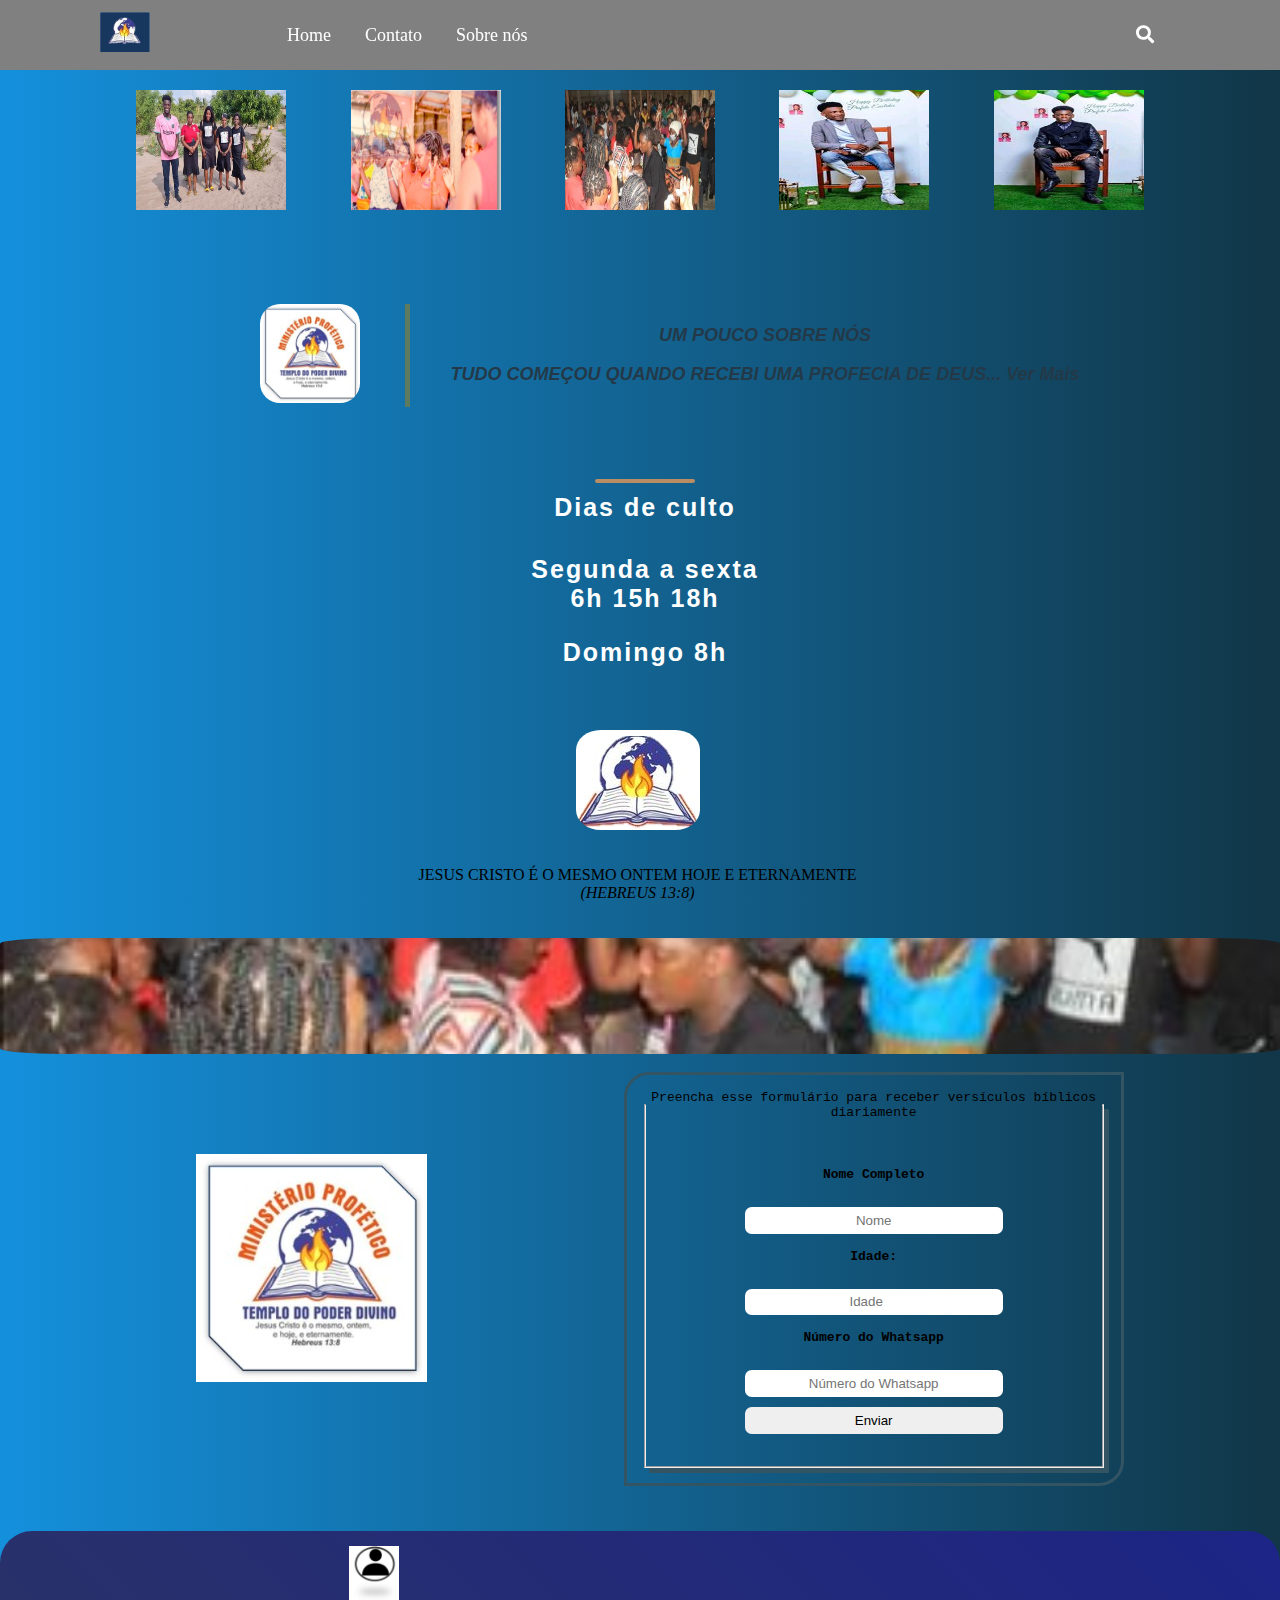
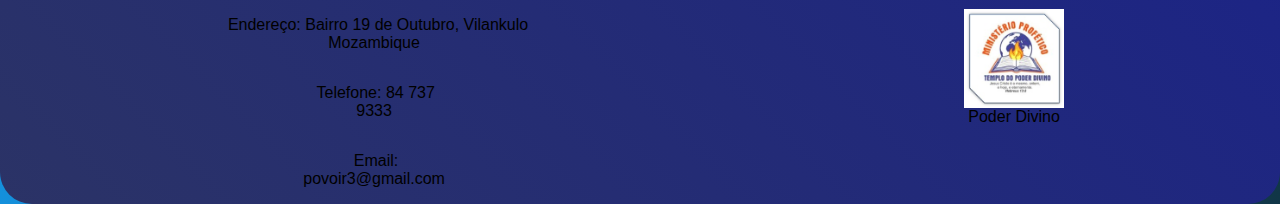
<file: index.html>
﻿<!DOCTYPE html>
<html>
    <head>
        <title>Templo do Poder Divino</title>
        <meta charset="UTF-8" />
        <meta name="viewport" content="width=device-width, initial-scale=1.0" />
        <meta name="author" content="Salmir Junior e César Muchuo" />
        <meta name="description" conten="Site do Ministério Profético templo do Poder Divino" />
        <meta name="keywords" content="Organização religiosa, igreja em Moçamique" />
        <meta http-equiv="X-UA=Compatible" content="IE=edge" />
        <meta http-equiv="og:type" content="website" />
        <meta http-equiv="og:title" content="Ministério Profético Templo do Poder Divino - Home" />
        <meta http-equiv="og:description" content="Ministério Profético Templo do Poder Divino. Venha participar de nossos cultos!" />
        <meta http-equiv="og:img" content="Ministério Profético.jpg" />
        <meta http-equiv="cache-control" content="public" />
        <meta http-equiv="content-language" content="pt-br, en-US, fr, pt" />
        <meta http-equiv="content-type" content="text/html" charset="UTF-8"/>
        <link rel="stylesheet" href="styles.css" />
        <link rel="stylesheet" href="https://cdnjs.cloudflare.com/ajax/libs/font-awesome/5.15.3/css/all.min.css"/>
        <link rel="shortcut icon" href="ícone.jpg" />
      </head>

    <body>
      <div class="wrapper">
        <nav>
          <input type="checkbox" id="show-search">
          <input type="checkbox" id="show-menu">
          <label for="show-menu" class="menu-icon"><i class="fas fa-bars"></i></label>
          <div class="content">
          <div class="logo"><a href="index.html"><img src="Menu ícone.jpg"></a></div>
            <ul class="links">
              <li><a href="index.html">Home</a></li>
              <li><a href="contato.html">Contato</a></li>
              <li><a href="sobre.html">Sobre nós</a></li>
              </li>
            </ul>
          </div>
          <label for="show-search" class="search-icon"><i class="fas fa-search"></i></label>
          <form action="#" class="search-box">
            <input type="text" placeholder="Type Something to Search..." required>
            <button type="submit" class="go-icon"><i class="fas fa-long-arrow-alt-right"></i></button>
          </form>
        </nav>
      </div>
      <main>
        <h1>Conheça alguns de nossos irmãos</h1>
        <section class="fotos">
          <figure>
            <img src="Foto 1.jpg" alt="5 servos de Deus sorrindo para camera" />
            <img src="Foto 3.jpg" alt=" Profeta Euclides" />
            <img src="Foto 4.jpg" alt="Pessoas dentro da igreja com as mãos levantadas" />
            <img src="Foto 2.jpg" alt="profeta Euclides lider supremo da igreja"/>
            <img src="Foto 5.jpg" />
          </figure>
        </section>

        <section class="detalhes">
          <figure>
            <img src="Ministério Profético.jpg" alt="Logo da igreja Ministério Profético Templo do Poder Divino"/>
          </figure>
          <section class="historia">
            <p id="negrito">UM POUCO SOBRE NÓS</p>
            <p>TUDO COMEÇOU QUANDO RECEBI UMA PROFECIA DE DEUS... <a href="sobre.html"><m> Ver Mais </m></a></p>
          </section>
        </section>

        <section class="dias-culto">
          <hr />
          <h4>Dias de culto</h4>
          <p>Segunda a sexta <br /> 6h 15h 18h</p>
          <p>Domingo 8h</p>
        </section>

        <aside>
          <figure>
            <img src="ícone.jpg" alt="Logotio do minisério Profetico Templo do Poder Divino"/>
          </figure>
          <blockquote cite="https://www.bibliaonline.com.br/acf/hb/13">
            Jesus Cristo é o mesmo ontem hoje e eternamente
           <br> <cite>(Hebreus 13:8)</cite>
          </blockquote>
        </aside>

        <section class="localização">
         
        </section>
        
        <section class="versiculo">
          <figure>
            <img src="Ministério Profético.jpg" />
          </figure>
          <form action="#" class="versiculo-diario">
            <fieldset>
              <legend>Preencha esse formulário para receber versículos bíblicos diariamente</legend>
              <label for="nome">Nome Completo</label>
              <input type="text" name="nome" id="nome" placeholder="Nome" required/>
              <label for="idade">Idade:</label>
              <input type="number" name="age" id="idade" placeholder="Idade" required/>
              <label for="whatsapp">Número do Whatsapp</label>
              <input type="tel" name="numero" id="whatsapp" placeholder="Número do Whatsapp" required/>
              <input type="submit" name="botao" value="Enviar" />         
            </fieldset>
          </form>
        </section>
        
        <footer>
          <div id="endereco">
            <img src="contato.jpg" alt="Imagem de um círculo com um retângulo arredondado" />
            <p>Endereço: Bairro 19 de Outubro, Vilankulo Mozambique</p>
            <p>Telefone: 84 737 9333</p>
            <p>Email: <span> povoir3@gmail.com</span></p>
          </div>
          <div class="imagem">
            <figure>
              <img src="Ministério Profético.jpg" alt="Logo da igreja Ministério Profético Templo do Poder Divino"/>
              <figcaption>Poder Divino</figcaption>
            </figure>
          </div>
        </footer>
      </main>
    </body>
</html>
</file>
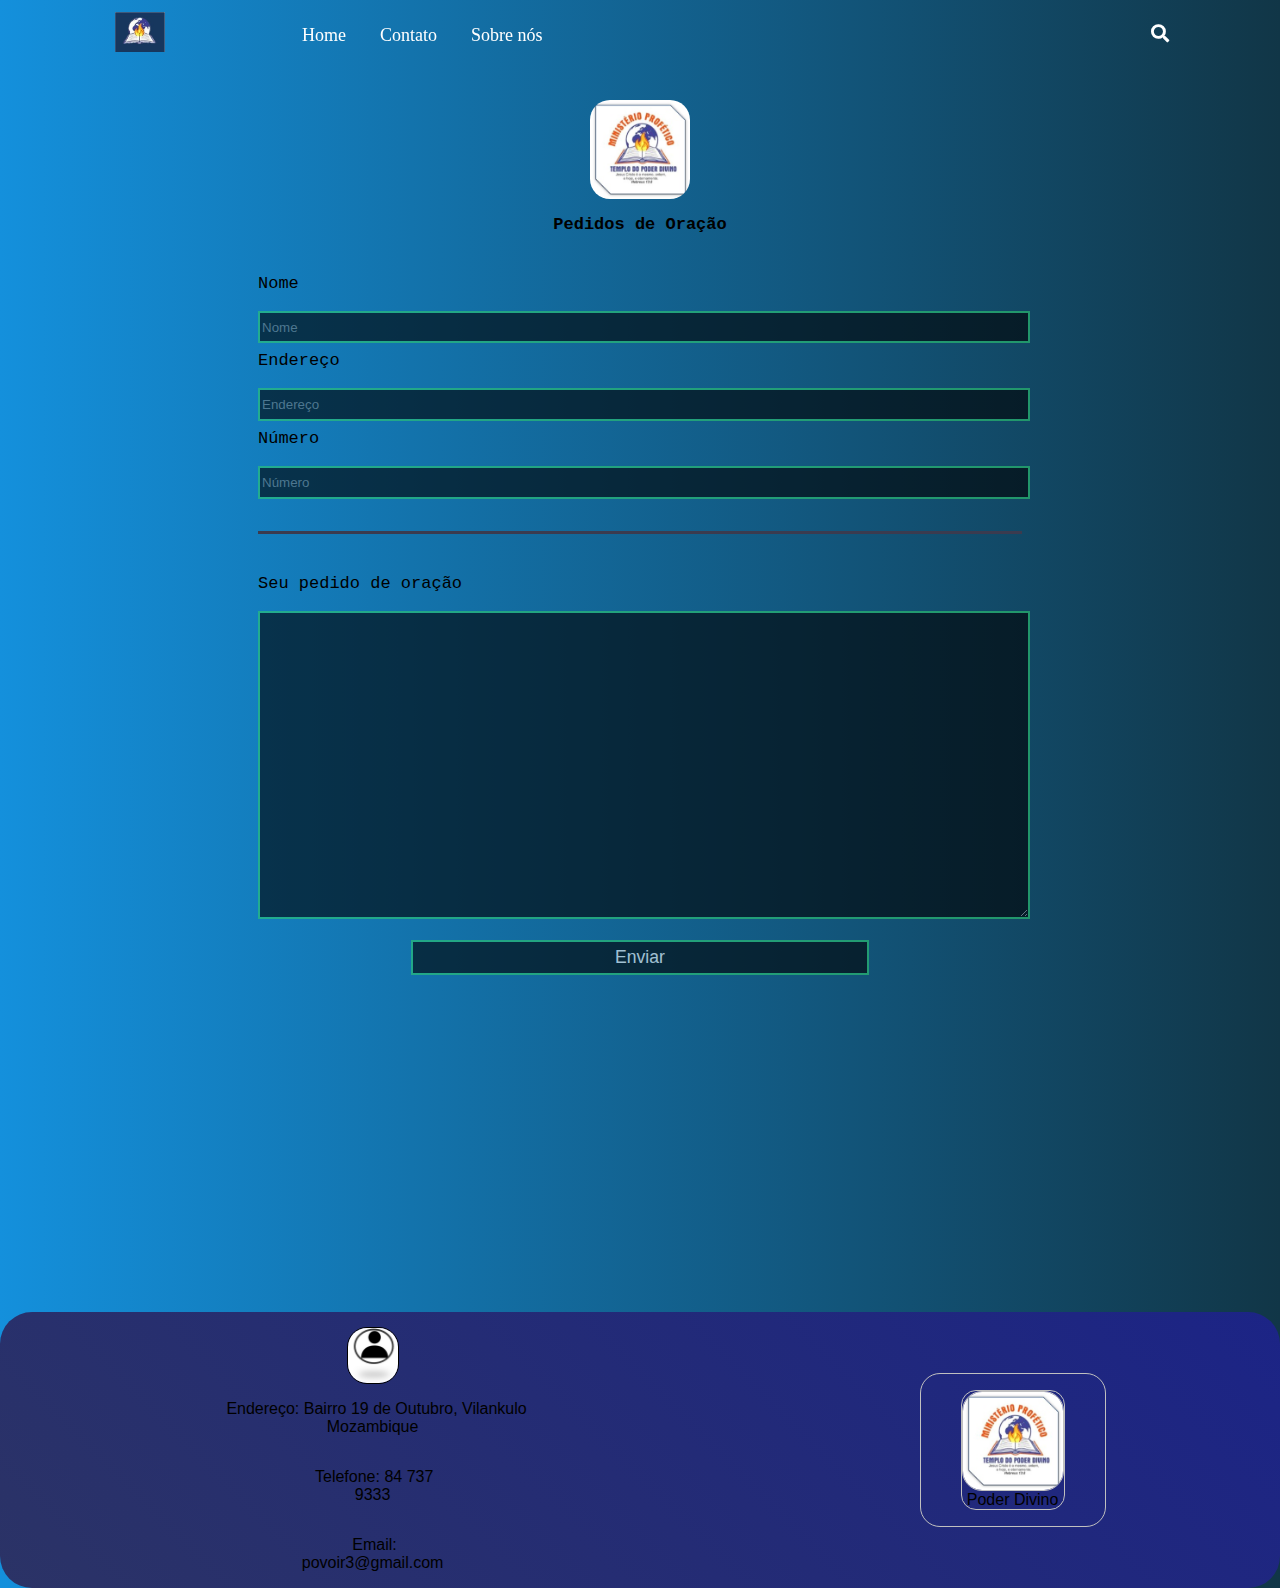
<file: contato.html>
﻿<!DOCTYPE html>
<html lang="pt-br">
<head>
    <title>Templo do Poder Divino</title>
    <meta charset="UTF-8">
    <meta name="viewport" content="width=device-width, initial-scale=1.0">
    <meta name="author" content="Salmir Junior e César Mucuho" />
    <meta name="description" conten="Site da igreja evangélica Ministério Profético templo do Poder Divino" />
    <meta name="keywords" content="Organização religiosa, igreja em Moçamique" />
    <meta http-equiv="X-UA-Compatible" content="IE=edge">
    <meta http-equiv="og:type" content="website" />
    <meta http-equiv="og:title" content="Ministério Profético Templo do Poder Divino - Home" />
    <meta http-equiv="og:description" content="Ministério Profético Templo do Poder Divino. Venha participar de nossos cultos!" />
    <meta http-equiv="og:img" content="Ministério Profético.jpg" />
    <meta http-equiv="cache-control" content="public" />
    <meta http-equiv="content-language" content="pt-br, en-US, fr, pt" />
    <meta http-equiv="content-type" content="text/html" charset="UTF-8"/>
    <link rel="stylesheet" href="https://cdnjs.cloudflare.com/ajax/libs/font-awesome/5.15.3/css/all.min.css"/>
    <link rel="stylesheet" href="contato.css" />
    <link rel="shortcut icon" href="ícone.jpg" />
</head>
<body>
    <div class="wrapper">
        <nav>
          <input type="checkbox" id="show-search">
          <input type="checkbox" id="show-menu">
          <label for="show-menu" class="menu-icon"><i class="fas fa-bars"></i></label>
          <div class="content">
          <div class="logo"><a href="index.html"><img src="Menu ícone.jpg"></a></div>
            <ul class="links">
              <li><a href="index.html">Home</a></li>
              <li><a href="contato.html">Contato</a></li>
              <li><a href="sobre.html">Sobre nós</a></li>
              </li>
            </ul>
          </div>
          <label for="show-search" class="search-icon"><i class="fas fa-search"></i></label>
          <form action="#" class="search-box">
            <input type="text" placeholder="escreve a sua pesquisa..." required>
            <button type="submit" class="go-icon"><i class="fas fa-long-arrow-alt-right"></i></button>
          </form>
        </nav>
      </div>
          
    <main>
        <form method="POST" action="#" class="pedidos-oracao">
            <figure>
                <img src="Ministério Profético.jpg" alt="Logo da igreja templo do Poder Divino" />
            </figure>
            <legend>Pedidos de Oração</legend>
            <fieldset>
                <label for="nome">Nome </label>
                <input type="name" name="nome" id="nome" placeholder="Nome" required/>
                <label for="endereco">Endereço</label>
                <input type="text" name="address" id="endereco" placeholder="Endereço" required/>
                <label for="numero">Número</label>
                <input type="number" name="numero" id="numero" placeholder="Número" required/>
            </fieldset>
            <fieldset>
                <label for="pedido-oracao">Seu pedido de oração</label>
                <textarea id="pedido-oracao" rows="20" cols="45" required></textarea>
                <input type="submit" value="Enviar" /> 
            </fieldset>
        </form>
    </main>
    <footer>
        <div id="endereco">
            <img src="contato.jpg" alt="Imagem de um círculo com um retângulo arredondado" />
            <p>Endereço: Bairro 19 de Outubro, Vilankulo Mozambique</p>
            <p>Telefone: 84 737 9333</p>
            <p>Email: povoir3@gmail.com</p>
            
        </div>
        <div class="imagem">
            <figure>
              <img src="Ministério Profético.jpg" alt="Logo da igreja Ministério Profético Templo do Poder Divino"/>
              <figcaption>Poder Divino</figcaption>
            </figure>
        </div>
    </footer>
</body>
</html>
</file>
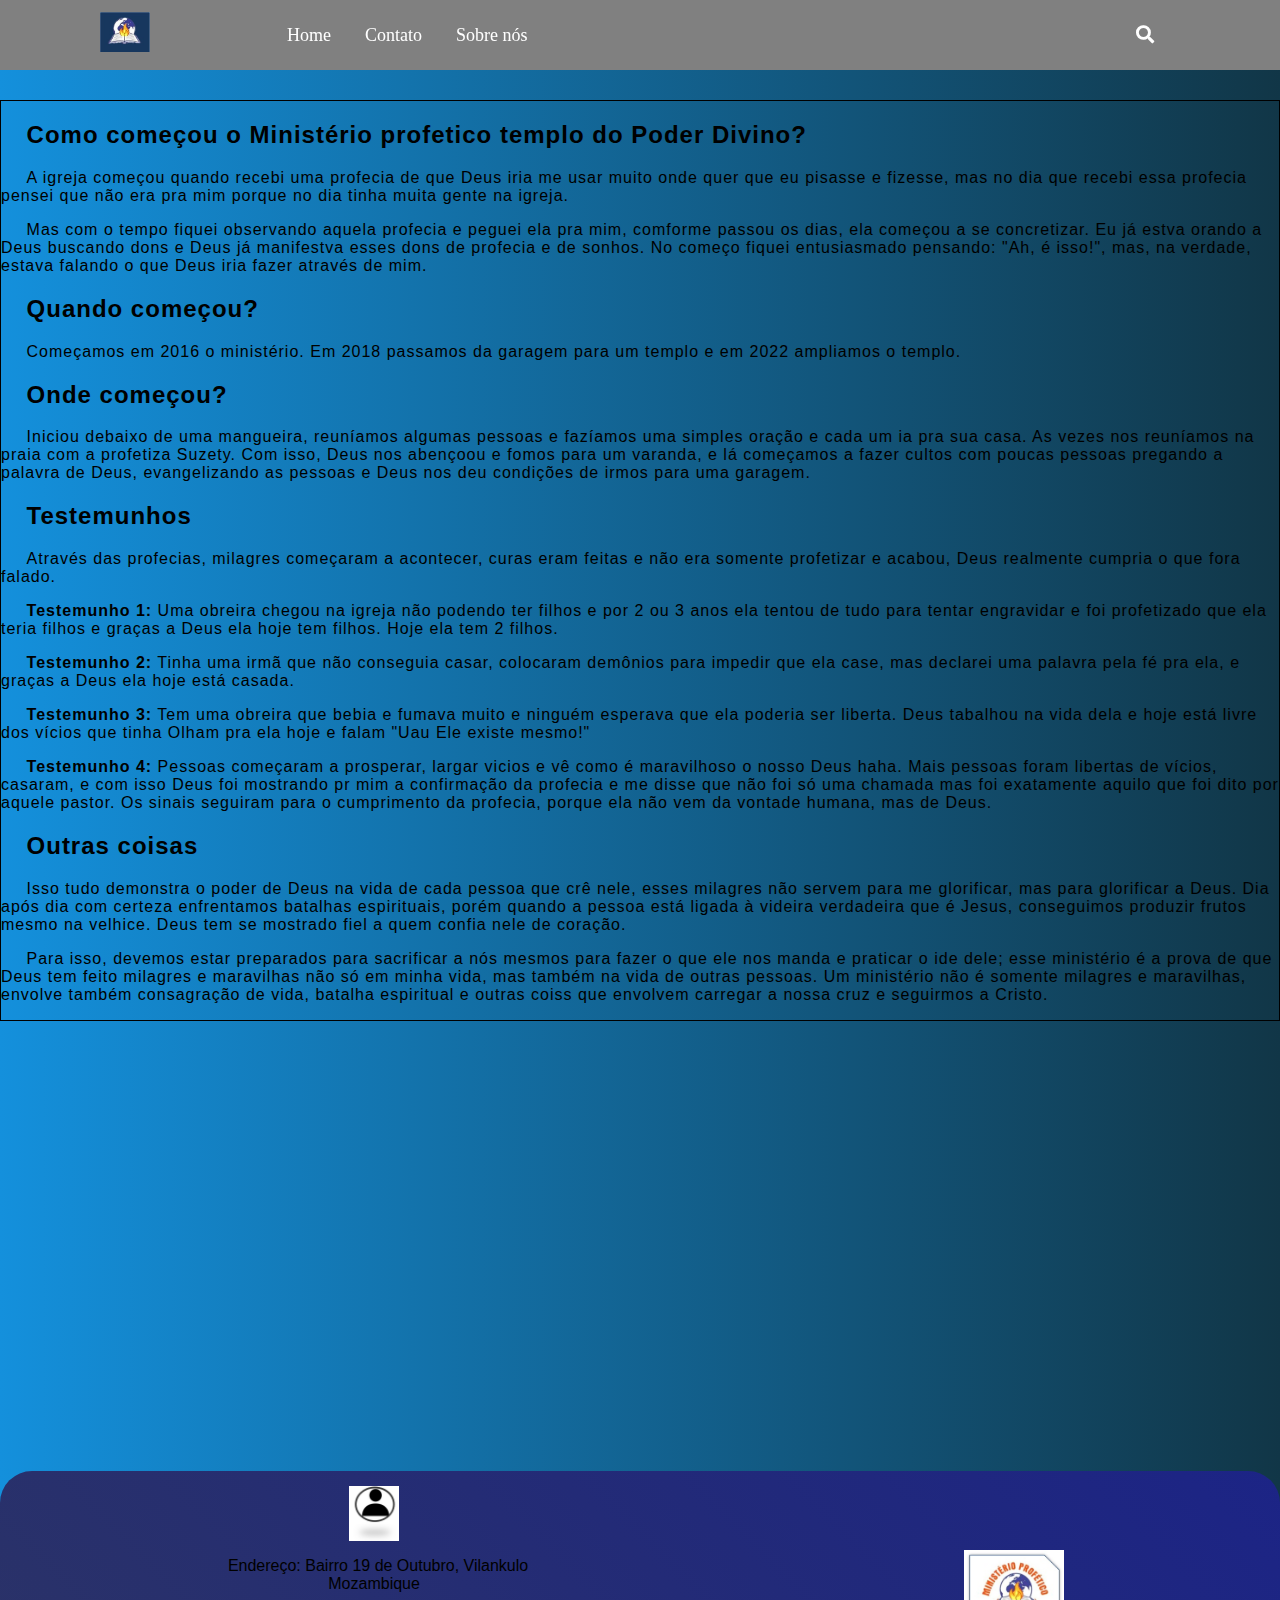
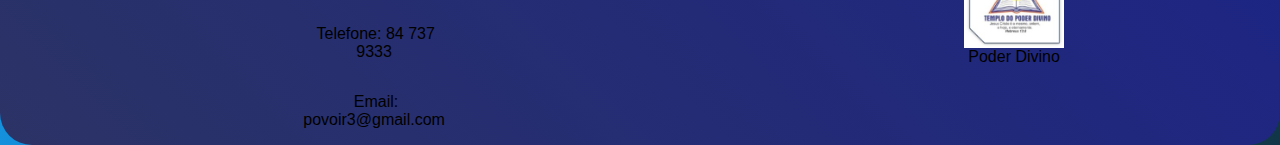
<file: sobre.html>
﻿<!DOCTYPE html>
<html>
    <title>Templo do Poder Divino</title>
    <met charset="UTF-8" />
    <meta name="description" content="width=device-width, initial-scale=1.0" />
    <meta name="author" content="Salmir Junior e César Muchuo"/>
    <met name="keywords" content="Organização religiosa, igreja em Mozambique" />
    <meta name="description" content="Site da igreja evngélica Ministério Profético Templo do Poder Divino" />
    <meta http-equiv="X-UA=Compatible" content="IE=Edge" />
    <meta http-equiv="og:type" content="website" />
    <meta http-equiv="og:title" content="Ministério Profético templo do Poder Divino - Sobre Nós" />
    <meta http-equiv="og:description" content="Um pouco da história dessa igreja." />
    <meta http-equiv="og:img" content="Menu ícone.jpg" />
    <meta http-equiv="cache-control" content="public" />
    <meta htttp-equiv="content-language" content="pt-br, en-US, fr, pt" />
    <meta htttp-equiv="content-type" content="text/html" charset="UTF-8" />
    <link rel="stylesheet" href="https://cdnjs.cloudflare.com/ajax/libs/font-awesome/5.15.3/css/all.min.css"/>
    <link rel="stylesheet" href="sobre.css" />
    <link rel="shortcut icon" href="ícone.jpg" />
    
    <body>
      <div class="wrapper">
        <nav>
          <input type="checkbox" id="show-search">
          <input type="checkbox" id="show-menu">
          <label for="show-menu" class="menu-icon"><i class="fas fa-bars"></i></label>
          <div class="content">
          <div class="logo"><a href="index.html"><img src="Menu ícone.jpg"></a></div>
            <ul class="links">
              <li><a href="index.html">Home</a></li>
              <li><a href="contato.html">Contato</a></li>
              <li><a href="sobre.html">Sobre nós</a></li>
              </li>
            </ul>
          </div>
          <label for="show-search" class="search-icon"><i class="fas fa-search"></i></label>
          <form action="#" class="search-box">
            <input type="text" placeholder="Type Something to Search..." required>
            <button type="submit" class="go-icon"><i class="fas fa-long-arrow-alt-right"></i></button>
          </form>
        </nav>
      </div>
        <main>
            <section class="historia">
              <article id="como-começou">
                <h2>Como começou o Ministério profetico templo do Poder Divino?</h2>
                <p>A igreja começou quando recebi uma profecia de que Deus iria me usar muito onde quer
                  que eu pisasse e fizesse, mas no dia que recebi essa profecia pensei que não era pra mim
                  porque no dia tinha muita gente na igreja.
                </p>
                <p>
                  Mas com o tempo fiquei observando aquela
                  profecia e peguei ela pra mim, comforme passou os dias, ela começou a se concretizar.
                  Eu já estva orando a Deus buscando dons e Deus já manifestva esses dons de profecia e de sonhos.
                  No começo fiquei entusiasmado pensando: "Ah, é isso!", mas, na verdade, estava falando o que Deus iria fazer
                  através de mim.
                </p>
              </article>
              <article id="quando-comecou">
                <h2>Quando começou?</h2>
                <p>Começamos em 2016 o ministério. Em 2018 passamos da garagem para um templo e em 2022 ampliamos o templo.</p>
              </article>
              <article id="onde-começou">
                <h2>Onde começou?</h2>
                <p>
                  Iniciou debaixo de uma mangueira, reuníamos algumas pessoas e fazíamos uma simples oração
                  e cada um ia pra sua casa.
                  As vezes nos reuníamos na praia com a profetiza Suzety. Com isso,
                  Deus nos abençoou e fomos para um varanda, e lá começamos a fazer cultos com poucas pessoas
                  pregando a palavra de Deus, evangelizando as pessoas e Deus nos deu condições de irmos para uma garagem.
                </p>
              </article>

              <article id="testemunho">
                <h2>Testemunhos</h2>
                <p>Através das profecias, milagres começaram a acontecer, curas eram feitas e não era somente
                  profetizar e acabou, Deus realmente cumpria o que fora falado.
                </p>
                <p><span>Testemunho 1: </span>
                  Uma obreira chegou na igreja não podendo ter filhos e por 2 ou 3 anos ela tentou de tudo para tentar engravidar
                  e foi profetizado que ela teria filhos e graças a Deus ela hoje tem filhos. Hoje ela tem 2 filhos.
                </p>
                <p><span>Testemunho 2:</span>
                  Tinha uma irmã que não conseguia casar, colocaram demônios para impedir que ela case,
                  mas declarei uma palavra pela fé pra ela, e graças a Deus ela hoje está casada.
                </p>
                <p><span>Testemunho 3:</span>
                  Tem uma obreira que bebia e fumava muito e ninguém esperava
                  que ela poderia ser liberta. Deus tabalhou na vida dela e hoje está livre dos vícios que tinha
                  Olham pra ela hoje e falam "Uau Ele existe mesmo!"
                </p>
                <p>
                  <span>Testemunho 4:</span>  
                
                  Pessoas começaram a prosperar, largar vicios e vê como é maravilhoso o nosso Deus haha.
                  Mais pessoas foram libertas de vícios, casaram, e com isso Deus foi mostrando pr mim a confirmação
                  da profecia e me disse que não foi só uma chamada mas foi exatamente aquilo que foi dito por aquele pastor.
                  Os sinais seguiram para o cumprimento da profecia, porque ela não vem da vontade humana, mas de Deus.
                </p>
              </article>

              <article id="outros">
                <h2>Outras coisas</h2>
                <p>
                  Isso tudo demonstra o poder de Deus na vida de cada pessoa que crê nele, esses milagres
                  não servem para me glorificar, mas para glorificar a Deus. Dia após dia com certeza enfrentamos
                  batalhas espirituais, porém quando a pessoa está ligada à videira verdadeira que é Jesus, conseguimos
                  produzir frutos mesmo na velhice. Deus tem se mostrado fiel a quem confia nele de coração.
                </p>
                <p>
                  Para isso, devemos estar preparados para sacrificar a nós mesmos para fazer o que ele nos manda e praticar
                  o ide dele; esse ministério é a prova de que Deus tem feito milagres e maravilhas não só
                  em minha vida, mas também na vida de outras pessoas. Um ministério não é somente milagres e maravilhas,
                  envolve também consagração de vida, batalha espiritual e outras coiss que envolvem carregar a nossa cruz
                  e seguirmos a Cristo.
                </p>
              </article>
            </section>
        
       
        <footer>
            <div id="endereco">
            <img src="contato.jpg" alt="Imagem de um círculo com um retângulo arredondado" />
            <p>Endereço: Bairro 19 de Outubro, Vilankulo Mozambique</p>
            <p>Telefone: 84 737 9333</p>
            <p>Email: povoir3@gmail.com</p>
          </div>
          <div class="imagem">
            <figure>
              <img src="Ministério Profético.jpg" alt="Logo da igreja Ministério Profético Templo do Poder Divino"/>
              <figcaption> Poder Divino </figcaption>
            </figure>
          </div>
        </footer>
        
        </main>
    
    </body>
</html>
</file>
<file: styles.css>
﻿@import url('https://fonts.googleapis.com/css2?family=Lora&display=swap');
* {
  box-sizing: border-box;
  scrollbar-width: thin;
  scrollbar-color: rgb(43,43,104) #94844e;
}
*::-webkit-scrollbar {
  width: 12px;
}

*::-webkit-scrollbar-track {
  background: #94844e;
}

*::-webkit-scrollbar-thumb {
  background-color: rgb(43, 43, 104);
  border-radius: 20px;
  border: 3px solid #94844e;
}
/*Menu*/
a {
  text-decoration: none;
}
.wrapper{
  background-color:gray;
  position: fixed;
  width: 100%;
}
.wrapper nav{
  position: relative;
  display: flex;
  max-width: calc(100% - 200px);
  margin: 0 auto;
  height: 70px;
  align-items: center;
  justify-content: space-between;
}
nav .content{
  display: flex;
  align-items: center;
}
nav .content .links{
  margin-left: 80px;
  display: flex;
}
.content .logo a{
  color: #fff;
  font-size: 30px;
  font-weight: 600;
}
.content .links li{
  list-style: none;
  line-height: 70px;
}
.content .links li a,
.content .links li label{
  color: #fff;
  font-size: 18px;
  font-weight: 500;
  padding: 9px 17px;
  border-radius: 5px;
  transition: all 0.3s ease;
}
.content .links li label{
  display: none;
}
.content .links li a:hover,
.content .links li label:hover{
  background: #323c4e;
}
.wrapper .search-icon,
.wrapper .menu-icon{
  color: #fff;
  font-size: 18px;
  cursor: pointer;
  line-height: 70px;
  width: 70px;
  text-align: center;
}
.wrapper .menu-icon{
  display: none;
}
.wrapper #show-search:checked ~ .search-icon i::before{
  content: "\f00d";
}

.wrapper .search-box{
  position: absolute;
  height: 100%;
  max-width: calc(100% - 50px);
  width: 100%;
  opacity: 0;
  pointer-events: none;
  transition: all 0.3s ease;
}
.wrapper #show-search:checked ~ .search-box{
  opacity: 1;
  pointer-events: auto;
}
.search-box input{
  width: 100%;
  height: 100%;
  border: none;
  outline: none;
  font-size: 17px;
  color: #fff;
  background: #94844e;
  padding: 0 100px 0 15px;
}
.search-box input::placeholder{
  color: #f2f2f2;
}
.search-box .go-icon{
  position: absolute;
  right: 10px;
  top: 50%;
  transform: translateY(-50%);
  line-height: 60px;
  width: 70px;
  background: #94844e;
  border: none;
  outline: none;
  color: #fff;
  font-size: 20px;
  cursor: pointer;
}
.wrapper input[type="checkbox"]{
  display: none;
}

/* Dropdown Menu code start */
.content .links ul{
  position: absolute;
  background: rgba(238, 194, 49, 0.548);;
  top: 80px;
  z-index: -1;
  opacity: 0;
  visibility: hidden;
}
.content .links li:hover > ul{
  top: 70px;
  opacity: 1;
  visibility: visible;
  transition: all 0.3s ease;
}
.content .links ul li a{
  display: block;
  width: 100%;
  line-height: 30px;
  border-radius: 0px!important;
}
.content .links ul ul{
  position: absolute;
  top: 0;
  right: calc(-100% + 8px);
}
.content .links ul li{
  position: relative;
}
.content .links ul li:hover ul{
  top: 0;
}
.logo img {
  width: 50px;
}

body {
  margin: 0 auto;
  box-sizing: border-box;
  overflow-x: hidden;
  background-image: linear-gradient(to right, rgb(20, 144, 220), rgb(17, 54, 71));
}
/*Corpo*/
main {
  margin: 0 auto;
  max-width: 100vw;
  max-height: 100vh;
  width: 100%;
  display: flex;
  flex-direction: column;
}
h1 {
  margin: 0 auto;
  text-align: center;
  font-family: 'Times' sans-serif;
}
.fotos {
  height: 220px;
  width: 100%;
  margin: auto;
  margin-top: 5px;
  padding: 2em;
  display: flex;
  justify-content: center;
  align-items: center;
  border-color:1px solid #2ecc71;
}
.fotos figure {
  display: flex;
  justify-content: space-evenly;
  align-items: center;
  max-width: 100vw;
  max-height: 100vh;
  width: 100%;
}
.fotos figure img {
  display: flex;
  justify-content: space-evenly;
  align-items:baseline;
  width: 150px;
  height: 120px;
}
.detalhes {
  background-repeat:no-repeat;
  display: flex;
  justify-content: center;
  align-items: center;
  max-width: 100vw;
  max-height: 100vh;
  width: 100%;
  height: 550px;
  margin: 10px 10px 1px 10px;
  padding: 20px;
  border-color:#2ecc71;
}
.detalhes figure {
  width: 150px;
  border-right: 5px outset rgba(238, 194, 49, 0.548);
}
.detalhes p {
  text-align: center;
  font-family:'Segoe UI', Tahoma, Geneva, Verdana, sans-serif;
  font-weight: bold;
  font-size: 18px;
  color: hsl(205, 35%, 21%);
  font-style: italic;
}
.detalhes figure {
  display: block;

}
.detalhes img {
  width: 100px;
  border-radius: 20%;
}
.detalhes a {
  text-decoration: none;
  color: hsl(205, 35%, 21%);
}
.dias-culto {
   url("Templo do poder Divino.jpg");
  background-repeat: no-repeat;
  background-position: center;
  background-size: 100%;
  max-width: 100vw;
  max-height: 100vh;
  width: 100%;
  margin: 2ex 10px 20px 5px;
}
.dias-culto hr {
  margin: 21px auto -1.5em;
  padding: 2px;
  width: 100px;
  height: 2px;
  border-radius: 5px;
  border: none;
  background-color:rgba(300, 158, 80, 0.705);
}
.dias-culto h4, .dias-culto p {
  font-family:Verdana, Geneva, Tahoma, sans-serif;
  text-align: center;
  letter-spacing: 2px;
  font-size: 25px;
  color:white;
  font-weight: 800;
 
}
aside {
  display: flex;
  flex-direction: column;
  align-items: center;
  justify-content: center;
  margin: 2px 10px 20px 5px;
  text-transform: uppercase;
  font-family: fantasy;
  text-align: center;
  
}

aside img{
border-radius:20%;
}
.localização {
  background-image: url("Foto 4.jpg");
  background-repeat: no-repeat;
  background-position: center;
  background-size: 100%;
  text-align: center;
  font-family: fantasy;
  font-size: 30px;
  font-stretch: semi-condensed;
  text-transform:uppercase;
  color: rgb(92, 81, 81);
  font-size: 20px;
  max-width: 100vw;
  max-height: 100vh;
  padding: 58px;
  border-radius:5%;
}
.localização p {
  color: rgb(236, 235, 229);
}
.versiculo {
  display: flex;
  justify-content: space-evenly;
  align-items: center;
}
.versiculo-diario {
  display: flex;
  justify-content: center;
  align-items: center;
  margin-top: 18px;
  padding: 15px;
  border: 3px solid #335563;
  border-top-left-radius: 25px;
  border-bottom-right-radius: 25px;
  width: 60vw;
  min-width: 300px;
  max-width: 500px;
}
.versiculo-diario fieldset {
  display: flex;
  flex-direction: column;
  align-items: center;
  padding: 2rem 0;
  box-shadow: 5px 5px #335563;
  box-sizing: border-box;
}
.versiculo-diario legend {
  text-align: center;
}
.versiculo-diario input::placeholder {
  text-align: center;
}
.versiculo-diario input {
  border: none;
  border-radius: 0.5em;
  padding: 5px;
  margin: 10px 0 0 0;
  width: 258px;
  min-height: 2em;
}
.versiculo-diairo input[type="submit"] {
  background:#335563;
  display: block;
  width: 60%;
  margin: 1rem auto;
  height: 2em;
  font-size: 1.1rem;
  border-color: white;
  min-width: 30px;
  cursor: pointer;
  border: 1px solid #335563;
}
.versiculo-diario legend {
  font-family: monospace;
}
.versiculo-diario input:focus {
  border-bottom:1.2px solid red;
  outline: 0;
}
.versiculo-diario label {
  padding: 15px;
  font-family: monospace;
  font-weight: bolder;
  text-align: center;
}

versiculo img{
border-radius:20%;
}
footer {
  background-image: linear-gradient(45deg, rgb(43, 51, 102), rgb(28, 36, 134));
  border-radius: 2em;
  max-width: 100vw;
  max-height: 100vh;
  width: 100%;
  height: max-content;
  margin-top: 45px;
  display: flex;
  justify-content: space-around;
  align-items: center;
}
footer #endereco {
  width: max-content;
  height: max-content;
  display: flex;
  flex-direction: column;
  justify-content: center;
  align-items: center;
}
footer p {
  font-family: 'Segoe UI', Tahoma, Geneva, Verdana, sans-serif;
  font-size: 1rem;
}

footer #endereco img, .imagem img {
  width: 100px;
}
footer #endereco img {
  margin-top: 15px;
  width: 50px;
}
footer #endereco p{
  text-indent: 2%;
  text-align: center;  
}
footer .imagem {
  max-height: 100vh;
  max-width: 100vw;
  height: 100%;
}
footer .imagem figure {
  display: flex;
  flex-direction: column;
  justify-content: center;
  align-items: center;
  font-family: 'Segoe UI', Tahoma, Geneva, Verdana, sans-serif;
  font-size: 1rem;
}


/*Responsividade*/
@media screen and (max-width: 1250px) {
  .wrapper nav{
    max-width: 100%;
    padding: 0 20px;
  }
  nav .content .links{
    margin-left: 30px;
  }
  .content .links li a{
    padding: 8px 13px;
  }
  .wrapper .search-box{
    max-width: calc(100% - 100px);
  }
  .wrapper .search-box input{
    padding: 0 100px 0 15px;
  }
}
@media screen and (max-width: 900px) {
  .wrapper .menu-icon{
    display: block;
  }
  .wrapper #show-menu:checked ~ .menu-icon i::before{
    content: "\f00d";
  }
  nav .content .links{
    display: block;
    position: fixed;
    background: #14181f;
    height: 100%;
    width: 100%;
    top: 70px;
    left: -100%;
    margin-left: 0;
    max-width: 350px;
    overflow-y: auto;
    padding-bottom: 100px;
    transition: all 0.3s ease;
  }
  nav #show-menu:checked ~ .content .links{
    left: 0%;
  }
  .content .links li{
    margin: 15px 20px;
  }
  .content .links li a,
  .content .links li label{
    line-height: 40px;
    font-size: 20px;
    display: block;
    padding: 8px 18px;
    cursor: pointer;
  }
  .content .links li a.desktop-link{
    display: none;
  }

  /* dropdown responsive code start */
  .content .links ul,
  .content .links ul ul{
    position: static;
    opacity: 1;
    visibility: visible;
    background: none;
    max-height: 0px;
    overflow: hidden;
  }
  .content .links #show-features:checked ~ ul,
  .content .links #show-services:checked ~ ul,
  .content .links #show-items:checked ~ ul{
    max-height: 100vh;
  }
  .content .links ul li{
    margin: 7px 20px;
  }
  .content .links ul li a{
    font-size: 18px;
    line-height: 30px;
    border-radius: 5px!important;
  }
}
@media screen and (max-width: 768px) {
  .wrapper .menu-icon{
    display: block;
  }
  .wrapper #show-menu:checked ~ .menu-icon i::before{
    content: "\f00d";
  }
  nav .content .links{
    display: block;
    position: fixed;
    background: #14181f;
    height: 100%;
    width: 100%;
    top: 70px;
    left: -100%;
    margin-left: 0;
    max-width: 350px;
    overflow-y: auto;
    padding-bottom: 100px;
    transition: all 0.3s ease;
  }
  nav #show-menu:checked ~ .content .links{
    left: 0%;
  }
  .content .links li{
    margin: 15px 20px;
  }
  .content .links li a,
  .content .links li label{
    line-height: 40px;
    font-size: 20px;
    display: block;
    padding: 8px 18px;
    cursor: pointer;
  }
  .content .links li a.desktop-link{
    display: none;
  }

  /* dropdown responsive code start */
  .content .links ul,
  .content .links ul ul{
    position: static;
    opacity: 1;
    visibility: visible;
    background: none;
    max-height: 0px;
    overflow: hidden;
  }
  .content .links #show-features:checked ~ ul,
  .content .links #show-services:checked ~ ul,
  .content .links #show-items:checked ~ ul{
    max-height: 100vh;
  }
  .content .links ul li{
    margin: 7px 20px;
  }
  .content .links ul li a{
    font-size: 18px;
    line-height: 30px;
    border-radius: 5px!important;
  }
  #logo {
    display: none;
  }
  #logo img {
    width: 50px;
  }
  main {
    width: max-content;
    height: max-content;
    overflow-x: hidden;
  }
  .detalhes p,.dias-culto h4, .dias-culto p {
    font-size: 10px;
  }
  .fotos figure img {
    width: 50px;
    height: 50px;
  }
  .versiculo {
    display: flex;
    flex-direction: column;
  }
  aside {
    text-align: center;
    font-size: 10px;
  }
  aside figure img {
    width: 90px;
  }
  .versiculo figure img {
    width: 90px;
  }
  .versiculo-diario input[type="submit"] {
    background-color: rgba(199, 168, 90, 0.692);
    width: 150px;
  }
  .localização p {
    font-size: 12px;
  }
  footer {
    text-align: center;
    width: 100%;
    height: max-content;
    display: flex;
    flex-direction: column;
    justify-content: center;
    align-items: center;
  }
  footer p, footer figcaption {
    font-family: monospace;
    font-size: 10px;
  }
  footer figure {
    height: 100%;
  }
}
@media screen and (max-width: 400px) {
  .wrapper nav{
    padding: 0 10px;
  }
  .content .logo a{
    font-size: 27px;
  }
  .wrapper .search-box{
    max-width: calc(100% - 70px);
  }
  .wrapper .search-box .go-icon{
    width: 30px;
    right: 0;
  }
  .wrapper .search-box input{
    padding-right: 30px;
  }
}
</file>
<file: contato.css>
/*Menu*/


a {
  text-decoration: none;
}
.wrapper{
  position: fixed;  
  width:100%;
  top:0px;
  width: 100%;
  height: 100%;
  border: none;
  outline: none;
  padding: 0 100px 0 15px;}

.wrapper nav{
    position: relative;
    display: flex;
    max-width: calc(100% - 200px);
    margin: 0 auto;
    height: 70px;
    align-items: center;
    justify-content: space-between;
}
nav .content{
  display: flex;
  align-items: center;
}
nav .content .links{
  margin-left: 80px;
  display: flex;
}
.content .logo a{
  color: #fff;
  font-size: 30px;
  font-weight: 600;
}
.content .links li{
  list-style: none;
  line-height: 70px;
}
.content .links li a,
.content .links li label{
  color: #fff;
  font-size: 18px;
  font-weight: 500;
  padding: 9px 17px;
  border-radius: 5px;
  transition: all 0.3s ease;
}
.content .links li label{
  display: none;
}
.content .links li a:hover,
.content .links li label:hover{
  background: #323c4e;
}
.wrapper .search-icon,
.wrapper .menu-icon{
  color: #fff;
  font-size: 18px;
  cursor: pointer;
  line-height: 70px;
  width: 70px;
  text-align: center;
}
.wrapper .menu-icon{
  display: none;
}
.wrapper #show-search:checked ~ .search-icon i::before{
  content: "\f00d";
}

.wrapper .search-box{
  position: absolute;
  height: 100%;
  max-width: calc(100% - 50px);
  width: 100%;
  opacity: 0;
  pointer-events: none;
  transition: all 0.3s ease;
}
.wrapper #show-search:checked ~ .search-box{
  opacity: 1;
  pointer-events: auto;
}
.search-box input{
  width: 100%;
  height: 100%;
  border: none;
  outline: none;
  font-size: 17px;
  color: #fff;
  background: #94844e;
  padding: 0 100px 0 15px;
}
.search-box input::placeholder{
  color: #f2f2f2;
}
.search-box .go-icon{
  position: absolute;
  right: 10px;
  top: 50%;
  transform: translateY(-50%);
  line-height: 60px;
  width: 70px;
  background: #94844e;
  border: none;
  outline: none;
  color: #fff;
  font-size: 20px;
  cursor: pointer;
}
.wrapper input[type="checkbox"]{
  display: none;
}

/* Dropdown Menu code start */
.content .links ul{
  position: absolute;
  background: rgba(238, 194, 49, 0.548);;
  top: 80px;
  z-index: -1;
  opacity: 0;
  visibility: hidden;
}
.content .links li:hover > ul{
  top: 70px;
  opacity: 1;
  visibility: visible;
  transition: all 0.3s ease;
}
.content .links ul li a{
  display: block;
  width: 100%;
  line-height: 30px;
  border-radius: 0px!important;
}
.content .links ul ul{
  position: absolute;
  top: 0;
  right: calc(-100% + 8px);
}
.content .links ul li{
  position: relative;
}
.content .links ul li:hover ul{
  top: 0;
}
.logo img {
  width: 50px;
}

body {
  margin: 0 auto;
  box-sizing: border-box;
  overflow-x: hidden;
  background-image: linear-gradient(to right, rgb(20, 144, 220), rgb(17, 54, 71));
}

h1, p {
  margin: 1em auto;
  text-align: center;
  color:black;
}
main {
  margin-top: 100px;
}
figure {
  display: flex;
  justify-content: center;
  max-width: 100vw;
  max-height: 100vh;
}
figure img {
  width: 100px;
border-radius:20px;
}
form {
  width: 60vw;
  max-width: 100vw;
  max-height: 100vh;
  min-width: 300px;
  margin: 0 auto;
  margin-top: 50px;
  padding-bottom: 2em;
}

legend {
  font-weight: bolder;
  text-align: center;
  letter-spacing: 45%;
}

legend, label {
  font-family: monospace;
  color: black;
  font-size: 17px; 
}

fieldset {
  border: none;
  padding: 2rem 0;
  border-bottom: 3px solid #3b3b4f;
}

fieldset:last-of-type {
  border-bottom: none;
}

label {
  display: block;
  margin: 0.5rem 0;}

input,
textarea {
  margin: 10px 0 0 0;
  width: 100%;
  min-height: 2em;
  background-color: black;
  border: 2px solid #2ecc71;
  color: white;
  opacity: 0.6;
}

input[type="submit"] {
  display: block;
  width: 60%;
  margin: 1em auto;
  height: 2em;
  font-size: 1.1rem;
  background-color: black;
  border-color: #2ecc71;
  min-width: 300px;
}

footer {
  background-image: linear-gradient(45deg, rgb(43, 51, 102), rgb(28, 36, 134));
  border-radius: 2em;
  max-width: 100vw;
  max-height: 100vh;
  width: 100%;
  height: max-content;
  margin-top: 45px;
  display: flex;
  justify-content: space-around;
  align-items: center;
  margin-top: 280px;
}
footer #endereco {
  width: max-content;
  height: max-content;
  display: flex;
  flex-direction: column;
  justify-content: center;
  align-items: center;
}
footer p {
  font-family: 'Segoe UI', Tahoma, Geneva, Verdana, sans-serif;
  font-size: 1rem;
}
footer #endereco img, .imagem img {
  width: 100px;
}
footer #endereco img {
  margin-top: 15px;
  width: 50px;
border:1px solid black;}
footer #endereco p{
  text-indent: 2%;
  text-align: center;  
}
footer .imagem {
  max-height: 100vh;
  max-width: 100vw;
  height: 100%;
border:1px solid silver;
border-radius:20px;}
footer .imagem figure {
  display: flex;
  flex-direction: column;
  justify-content: center;
  align-items: center;
  font-family: 'Segoe UI', Tahoma, Geneva, Verdana, sans-serif;
  font-size: 1rem;
  border:1px solid silver;
  border-radius:15px;
}

footer img{
border: 1px solid silver;
border-radius:20px;
}


@media screen and (max-width: 1250px) {
  .wrapper nav{
    max-width: 100%;
    padding: 0 20px;
  }
  nav .content .links{
    margin-left: 30px;
  }
  .content .links li a{
    padding: 8px 13px;
  }
  .wrapper .search-box{
    max-width: calc(100% - 100px);
  }
  .wrapper .search-box input{
    padding: 0 100px 0 15px;
  }
  footer {
    text-align: center;
    width: max-content;
    height: max-content;
  }
  footer figure img {
    width: 90px;
    font-size: 10px;
  }
  footer p {
    font-family: monospace;
  }
}
@media screen and (max-width: 900px) {
  .wrapper .menu-icon{
    display: block;
  }
  .wrapper #show-menu:checked ~ .menu-icon i::before{
    content: "\f00d";
  }
  nav .content .links{
    display: block;
    position: fixed;
    background: #14181f;
    height: 100%;
    width: 100%;
    top: 70px;
    left: -100%;
    margin-left: 0;
    max-width: 350px;
    overflow-y: auto;
    padding-bottom: 100px;
    transition: all 0.3s ease;
  }
  nav #show-menu:checked ~ .content .links{
    left: 0%;
  }
  .content .links li{
    margin: 15px 20px;
  }
  .content .links li a,
  .content .links li label{
    line-height: 40px;
    font-size: 20px;
    display: block;
    padding: 8px 18px;
    cursor: pointer;
  }
  .content .links li a.desktop-link{
    display: none;
  }

  /* dropdown responsive code start */
  .content .links ul,
  .content .links ul ul{
    position: static;
    opacity: 1;
    visibility: visible;
    background: none;
    max-height: 0px;
    overflow: hidden;
  }
  .content .links #show-features:checked ~ ul,
  .content .links #show-services:checked ~ ul,
  .content .links #show-items:checked ~ ul{
    max-height: 100vh;
  }
  .content .links ul li{
    margin: 7px 20px;
  }
  .content .links ul li a{
    font-size: 18px;
    line-height: 30px;
    border-radius: 5px!important;
  }
  footer {
    text-align: center;
    width: 100%;
    height: max-content;
  }
  footer figure img {
    width: 90px;
    font-size: 10px;
  }
  footer p {
    font-family: monospace;
  }
}
@media screen and (max-width: 758px) {
  .wrapper .menu-icon{
    display: block;
  }
  .wrapper #show-menu:checked ~ .menu-icon i::before{
    content: "\f00d";
  }
  nav .content .links{
    display: block;
    position: fixed;
    background: #14181f;
    height: 100%;
    width: 100%;
    top: 70px;
    left: -100%;
    margin-left: 0;
    max-width: 350px;
    overflow-y: auto;
    padding-bottom: 100px;
    transition: all 0.3s ease;
  }
  nav #show-menu:checked ~ .content .links{
    left: 0%;
  }
  .content .links li{
    margin: 15px 20px;
  }
  .content .links li a,
  .content .links li label{
    line-height: 40px;
    font-size: 20px;
    display: block;
    padding: 8px 18px;
    cursor: pointer;
  }
  .content .links li a.desktop-link{
    display: none;
  }

  /* dropdown responsive code start */
  .content .links ul,
  .content .links ul ul{
    position: static;
    opacity: 1;
    visibility: visible;
    background: none;
    max-height: 0px;
    overflow: hidden;
  }
  .content .links #show-features:checked ~ ul,
  .content .links #show-services:checked ~ ul,
  .content .links #show-items:checked ~ ul{
    max-height: 100vh;
  }
  .content .links ul li{
    margin: 7px 20px;
  }
  .content .links ul li a{
    font-size: 18px;
    line-height: 30px;
    border-radius: 5px!important;
  }
  #logo {
    display: none;
  }
  #logo img {
    width: 50px;
  }
  footer {
    text-align: center;
    width: 100%;
    height: max-content;
  }
  footer figure img {
    width: 90px;
    font-size: 10px;
  }
  footer p {
    font-family: monospace;
  }
}

@media screen and (max-width: 400px) {
  .wrapper nav{
    padding: 0 10px;
  }
  .content .logo a{
    font-size: 27px;
  }
  .wrapper .search-box{
    max-width: calc(100% - 70px);
  }
  .wrapper .search-box .go-icon{
    width: 30px;
    right: 0;
  }
  .wrapper .search-box input{
    padding-right: 30px;
  }
  footer {
    display: flex;
    flex-direction: column;
    
  }
  footer p,footer figcaption {
    font-family: monospace;
    font-size: 0.95em;
  }
  #endereco img {
    width: 50px;
  }
}
</file>
<file: sobre.css>
* {
    box-sizing: border-box;
    scrollbar-width: thin;
    scrollbar-color: rgb(43,43,104) #94844e;
} 
*::-webkit-scrollbar {
    width: 12px;
}
  
*::-webkit-scrollbar-track {
    background: #94844e;
}
  
*::-webkit-scrollbar-thumb {
    background-color: rgb(43, 43, 104);
    border-radius: 20px;
    border: 3px solid #94844e;
}
/*Menu*/
a {
    text-decoration: none;
}
.wrapper{
    background: gray;
    position: fixed;
    width: 100%;   
}
.wrapper nav{
    position: relative;
    display: flex;
    max-width: calc(100% - 200px);
    margin: 0 auto;
    height: 70px;
    align-items: center;
    justify-content: space-between;
}
nav .content{
    display: flex;
    align-items: center;
}
nav .content .links{
    margin-left: 80px;
    display: flex;
}
.content .logo a{
    color: #fff;
    font-size: 30px;
    font-weight: 600;
}
.content .links li{
    list-style: none;
    line-height: 70px;
}
.content .links li a,
.content .links li label{
    color: #fff;
    font-size: 18px;
    font-weight: 500;
    padding: 9px 17px;
    border-radius: 5px;
    transition: all 0.3s ease;
}
.content .links li label{
    display: none;
}
.content .links li a:hover,
.content .links li label:hover{
    background: #323c4e;
}
.wrapper .search-icon,
.wrapper .menu-icon{
    color: #fff;
    font-size: 18px;
    cursor: pointer;
    line-height: 70px;
    width: 70px;
    text-align: center;
}
.wrapper .menu-icon{
    display: none;
}
.wrapper #show-search:checked ~ .search-icon i::before{
    content: "\f00d";
}

.wrapper .search-box{
    position: absolute;
    height: 100%;
    max-width: calc(100% - 50px);
    width: 100%;
    opacity: 0;
    pointer-events: none;
    transition: all 0.3s ease;
}
.wrapper #show-search:checked ~ .search-box{
    opacity: 1;
    pointer-events: auto;
}
.search-box input{
    width: 100%;
    height: 100%;
    border: none;
    outline: none;
    font-size: 17px;
    color: #fff;
    background: #94844e;
    padding: 0 100px 0 15px;
}
.search-box input::placeholder{
    color: #f2f2f2;
}
.search-box .go-icon{
    position: absolute;
    right: 10px;
    top: 50%;
    transform: translateY(-50%);
    line-height: 60px;
    width: 70px;
    background: #94844e;
    border: none;
    outline: none;
    color: #fff;
    font-size: 20px;
    cursor: pointer;
}
.wrapper input[type="checkbox"]{
    display: none;
}

/* Dropdown Menu code start */
.content .links ul{
    position: absolute;
    background: rgba(238, 194, 49, 0.548);;
    top: 80px;
    z-index: -1;
    opacity: 0;
    visibility: hidden;
}
.content .links li:hover > ul{
    top: 70px;
    opacity: 1;
    visibility: visible;
    transition: all 0.3s ease;
}
.content .links ul li a{
    display: block;
    width: 100%;
    line-height: 30px;
    border-radius: 0px!important;
}
.content .links ul ul{
    position: absolute;
    top: 0;
    right: calc(-100% + 8px);
}
.content .links ul li{
    position: relative;
}
.content .links ul li:hover ul{
    top: 0;
}
.logo img {
    width: 50px;   
}
/*Corpo da página*/
body {
    margin: 0 auto;
    box-sizing: border-box;
    overflow-x: hidden;
     background-image: linear-gradient(to right, rgb(20, 144, 220), rgb(17, 54, 71));
}
main {
    margin: 0 auto;
    max-width: 100vw;
    max-height: 100vh;
    width: 100%;
    display: flex;
    flex-direction: column;
    align-items: center;
}
.historia {
    margin-top: 100px;
    max-width: 100vw;
    width: 100%;
    height: max-content;
    border: 1px solid black;
    text-align: center;
}
.historia h2, .historia p {
    text-indent: 2%;
    text-align: left;
    letter-spacing: 1px;
    font-family: -apple-system, BlinkMacSystemFont, 'Segoe UI', Roboto, Oxygen, Ubuntu, Cantarell, 'Open Sans', 'Helvetica Neue', sans-serif;
}
.historia span {
    font-weight: bold;
}
footer {
    background-image: linear-gradient(45deg, rgb(43, 51, 102), rgb(28, 36, 134));
    border-radius: 2em;
    max-width: 100vw;
    max-height: 100vh;
    width: 100%;
    height: max-content;
    margin-top: 500px;
    display: flex;
    justify-content: space-around;
    align-items: center;
    margin-top: 450px;
}
footer #endereco {
    width: max-content;
    height: max-content;
    display: flex;
    flex-direction: column;
    justify-content: center;
    align-items: center;
}
footer p {
    font-family: 'Segoe UI', Tahoma, Geneva, Verdana, sans-serif;
    font-size: 1rem;
}
footer #endereco img, .imagem img {
    width: 100px;
}
footer #endereco img {
    margin-top: 15px;
    width: 50px;
}
footer #endereco p{
    text-indent: 2%;
    text-align: center;  
}
footer .imagem {
    max-height: 100vh;
    max-width: 100vw;
    height: 100%;
}
footer .imagem figure {
    display: flex;
    flex-direction: column;
    justify-content: center;
    align-items: center;
    font-family: 'Segoe UI', Tahoma, Geneva, Verdana, sans-serif;
    font-size: 1rem;
}
@media screen and (max-width: 1250px) {
    .wrapper nav{
      max-width: 100%;
      padding: 0 20px;
    }
    nav .content .links{
      margin-left: 30px;
    }
    .content .links li a{
      padding: 8px 13px;
    }
    .wrapper .search-box{
      max-width: calc(100% - 100px);
    }
    .wrapper .search-box input{
      padding: 0 100px 0 15px;
    }
    .historia h2 {
        font-size: 21.5px;
    }
    .historia p {
        font-size: 20px;
    }
    footer {
        margin-top: 580px;
    }
}
@media screen and (max-width: 900px) {
    .wrapper .menu-icon{
        display: block;
    }
    .wrapper #show-menu:checked ~ .menu-icon i::before{
        content: "\f00d";
    }
    nav .content .links{
        display: block;
        position: fixed;
        background: #14181f;
        height: 100%;
        width: 100%;
        top: 70px;
        left: -100%;
        margin-left: 0;
        max-width: 350px;
        overflow-y: auto;
        padding-bottom: 100px;
        transition: all 0.3s ease;
    }
    nav #show-menu:checked ~ .content .links{
        left: 0%;
    }
    .content .links li{
        margin: 15px 20px;
    }
    .content .links li a,
    .content .links li label{
        line-height: 40px;
        font-size: 20px;
        display: block;
        padding: 8px 18px;
        cursor: pointer;
    }
    .content .links li a.desktop-link{
        display: none;
    }
    
      /* dropdown responsive code start */
    .content .links ul,
    .content .links ul ul{
        position: static;
        opacity: 1;
        visibility: visible;
        background: none;
        max-height: 0px;
        overflow: hidden;
    }
    .content .links #show-features:checked ~ ul,
    .content .links #show-services:checked ~ ul,
    .content .links #show-items:checked ~ ul{
        max-height: 100vh;
    }
    .content .links ul li{
        margin: 7px 20px;
    }
    .content .links ul li a{
        font-size: 18px;
        line-height: 30px;
        border-radius: 5px!important;
    }
    main {
        width: max-content;
        height: max-content;
    } 
}
@media screen and (max-width: 768px) {
    .wrapper .menu-icon{
        display: block;
      }
      .wrapper #show-menu:checked ~ .menu-icon i::before{
        content: "\f00d";
      }
      nav .content .links{
        display: block;
        position: fixed;
        background: #14181f;
        height: 100%;
        width: 100%;
        top: 70px;
        left: -100%;
        margin-left: 0;
        max-width: 350px;
        overflow-y: auto;
        padding-bottom: 100px;
        transition: all 0.3s ease;
      }
      nav #show-menu:checked ~ .content .links{
        left: 0%;
      }
      .content .links li{
        margin: 15px 20px;
      }
      .content .links li a,
      .content .links li label{
        line-height: 40px;
        font-size: 20px;
        display: block;
        padding: 8px 18px;
        cursor: pointer;
      }
      .content .links li a.desktop-link{
        display: none;
      }
    
      /* dropdown responsive code start */
      .content .links ul,
      .content .links ul ul{
        position: static;
        opacity: 1;
        visibility: visible;
        background: none;
        max-height: 0px;
        overflow: hidden;
      }
      .content .links #show-features:checked ~ ul,
      .content .links #show-services:checked ~ ul,
      .content .links #show-items:checked ~ ul{
        max-height: 100vh;
      }
      .content .links ul li{
        margin: 7px 20px;
      }
      .content .links ul li a{
        font-size: 18px;
        line-height: 30px;
        border-radius: 5px!important;
      }
      .logo {
        display: none;
      }
      .logo img {
        width: 50px;
      }
}
@media screen and (max-width: 400px) {
    .wrapper nav{
      padding: 0 10px;
    }
    .content .logo a{
      font-size: 27px;
    }
    .wrapper .search-box{
      max-width: calc(100% - 70px);
    }
    .wrapper .search-box .go-icon{
      width: 30px;
      right: 0;
    }
    .wrapper .search-box input{
      padding-right: 30px;
    }
    .historia {
        font-size: 18px;
    }
  }
</file>
